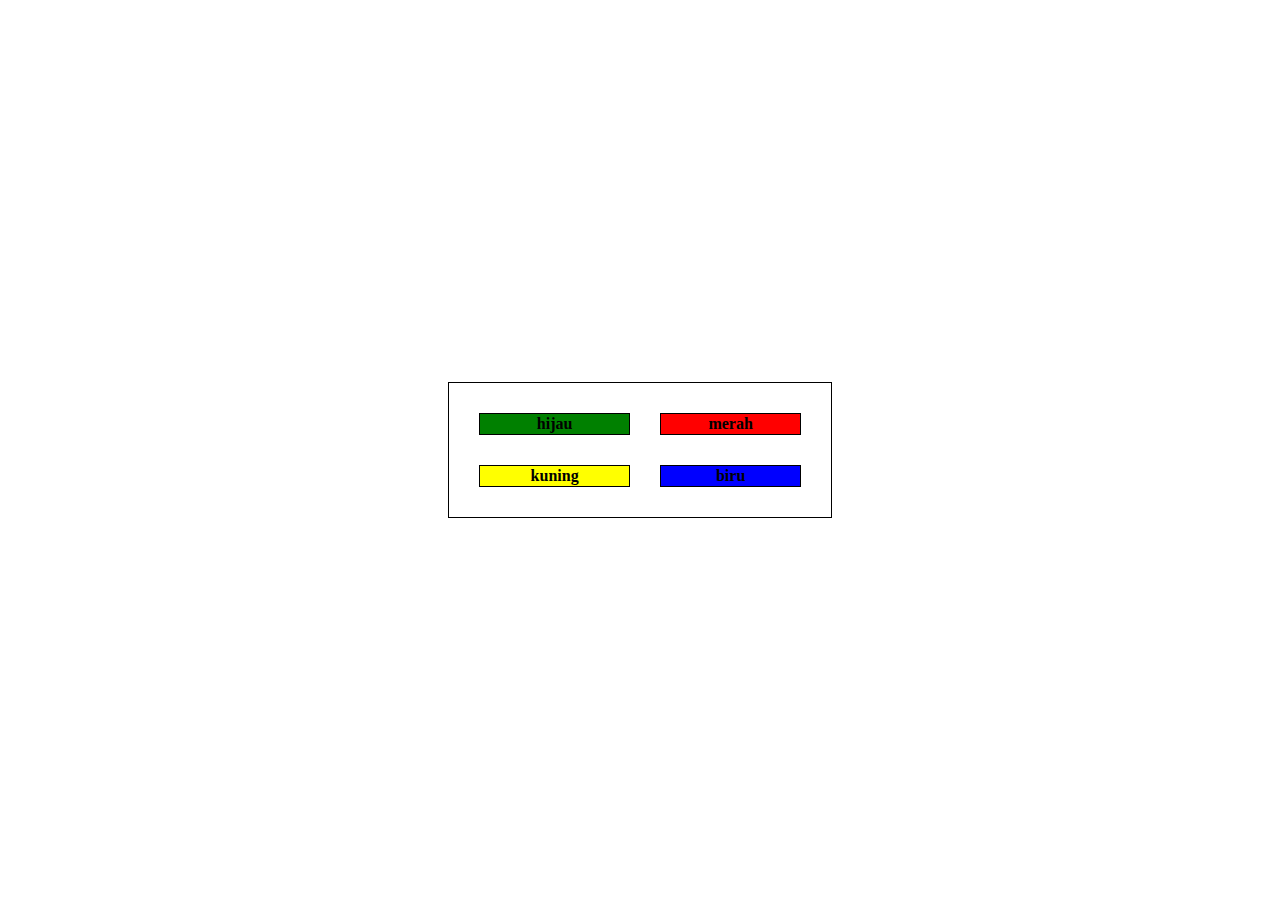
<file: bu rere/tugas satu/index.html>
<!DOCTYPE html>
<html lang="en">
<head>

    <meta charset="UTF-8">
    <meta name="viewport" content="width=device-width, initial-scale=1.0">
    <title>Penggunaan Colspan dan Rowspan di HTML</title>
    <style type="text/css">
        body {
            display: flex;
            justify-content: center;
            align-items: center;
            height: 100vh;
            margin: 0;
        }
        table, th, td{
            border: 1px solid black;
            border-collapse: separate;
            border-spacing: 30px;}
        table{width: 30%;}
        th, td{text-align: center;}
    </style>
</head>
<body>
<table>
    <tr>
        <th style="background-color:green"rowspan>hijau</th>
        <th style="background-color:red"rowspan>merah</th>
    </tr>
    <tr>
        <th style="background-color:yellow">kuning</th>
        <th style="background-color:blue">biru</th>
    </tr>
</table>
</body>
</html>
</file>
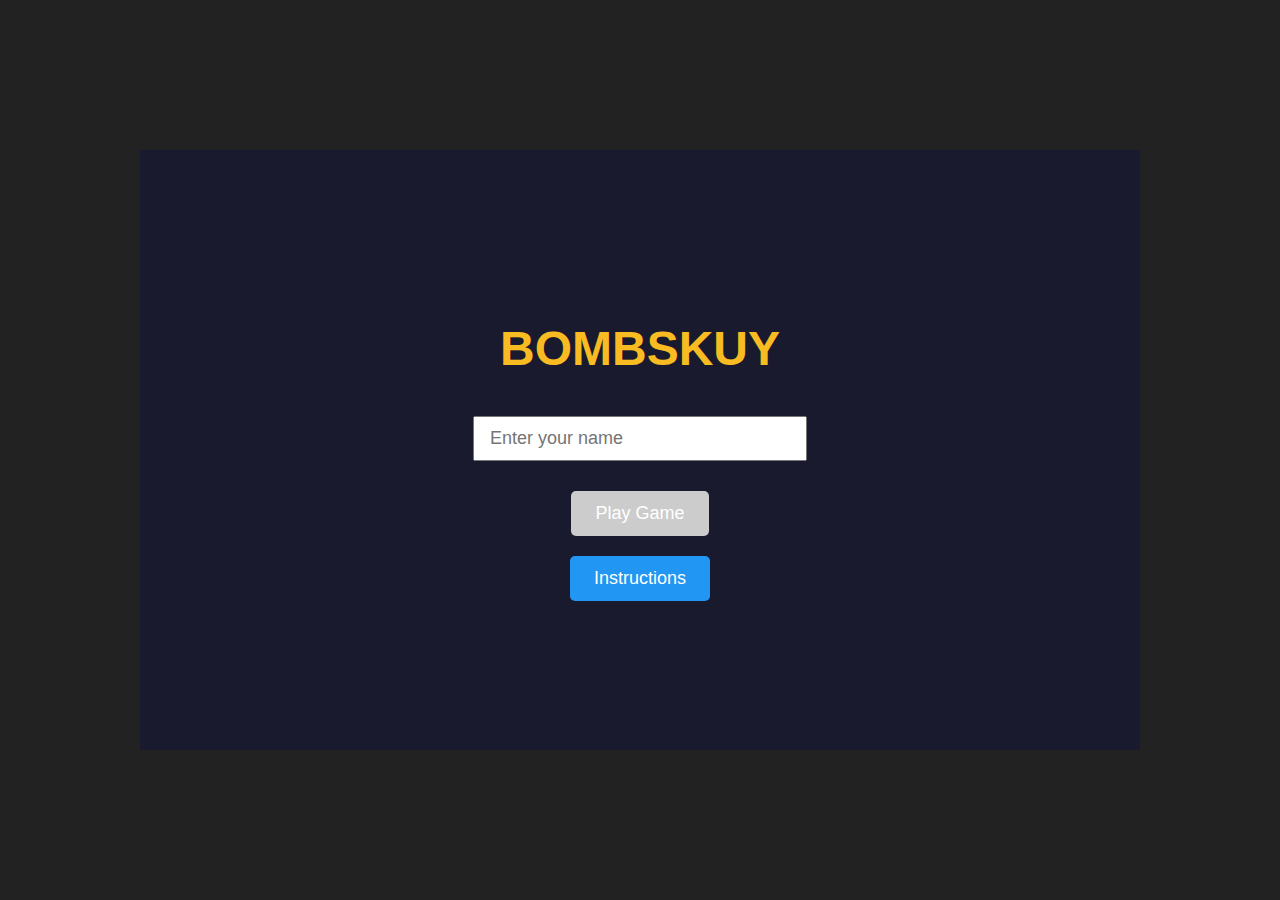
<file: LOCKED IN LKS/bombskuy/index.html>
<!DOCTYPE html>
<html lang="en">
<head>
    <meta charset="UTF-8">
    <meta name="viewport" content="width=device-width, initial-scale=1.0">
    <title>BOMBSKUY</title>
    <link rel="stylesheet" href="style.css">
</head>
<body>
    <div id="game-container">
        <!-- Layar Welcome -->
        <div id="welcome-screen" class="screen">
            <h1>BOMBSKUY</h1>
            <input type="text" id="username" placeholder="Enter your name">
            <button id="play-btn" disabled>Play Game</button>
            <button id="instruction-btn">Instructions</button>
        </div>

        <!-- Layar Pilih Level -->
        <div id="level-screen" class="screen hidden">
            <h2>Select Difficulty</h2>
            <div class="level-options">
                <button class="level-btn" data-level="easy">Easy</button>
                <button class="level-btn" data-level="medium">Medium</button>
                <button class="level-btn" data-level="hard">Hard</button>
            </div>
        </div>

        <!-- Layar Countdown -->
        <div id="countdown-screen" class="screen hidden">
            <div id="countdown">3</div>
        </div>

        <!-- Layar Game -->
        <div id="game-screen" class="screen hidden">
            <div class="game-info">
                <div>Player: <span id="player-name-display"></span></div>
                <div>Lives: <span id="lives">3</span></div>
                <div>Time: <span id="timer">0</span></div>
                <div>Walls Destroyed: <span id="walls-destroyed">0</span></div>
                <div>TNT Collected: <span id="tnt-collected">0</span></div>
                <div>Ice Cubes: <span id="ice-cubes">0</span></div>
            </div>
            <div id="game-board"></div>
        </div>

        <!-- Layar Game Over -->
        <div id="gameover-screen" class="screen hidden">
            <h2>Game Over</h2>
            <div>Player: <span id="gameover-name"></span></div>
            <div>Time: <span id="gameover-time"></span> seconds</div>
            <div>Score: <span id="gameover-score"></span></div>
            <button id="save-score-btn">Save Score</button>
            <button id="leaderboard-btn">Leaderboard</button>
        </div>

        <!-- Layar Leaderboard -->
        <div id="leaderboard-screen" class="screen hidden">
            <h2>Leaderboard</h2>
            <div id="leaderboard-container"></div>
            <button id="back-btn">Back</button>
        </div>

        <!-- Popup Instruksi -->
        <div id="instruction-popup" class="popup hidden">
            <div class="popup-content">
                <span class="close-btn">&times;</span>
                <h3>Game Instructions</h3>
                <p>1. Move your character with WASD or arrow keys</p>
                <p>2. Place bombs with SPACE key</p>
                <p>3. Avoid dogs and bomb explosions</p>
                <p>4. Collect items from destroyed walls</p>
                <p>5. TNT increases bomb range</p>
                <p>6. Ice cubes freeze you temporarily</p>
                <p>7. Broken hearts reduce your lives</p>
            </div>
        </div>

        <!-- Popup Pause -->
        <div id="pause-popup" class="popup hidden">
            <div class="popup-content">
                <h3>Game Paused</h3>
                <button id="continue-btn">Continue</button>
            </div>
        </div>
    </div>
    <script src="script.js"></script>
</body>
</html>
</file>
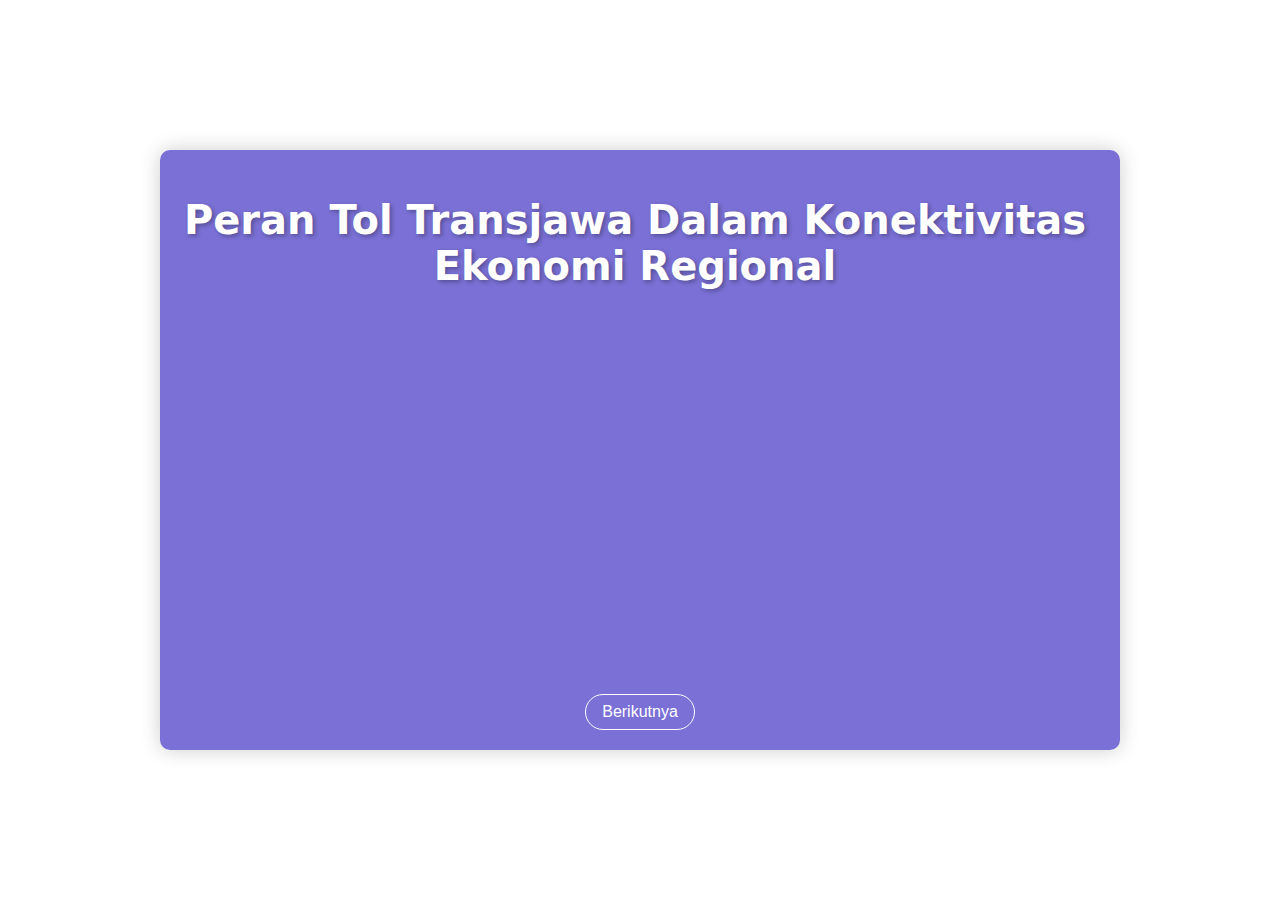
<file: pipads/pipads.html>
<!DOCTYPE html>
<html lang="en">
<head>
  <meta charset="UTF-8" />
  <meta name="viewport" content="width=device-width, initial-scale=1.0"/>
  <title>Peran Tol Transjawa Dalam Konektivitas Ekonomi Regional</title>
  <style>
    body {
      font-family: system-ui, sans-serif;
      background: linear-gradient(135deg, #ffffff);
      color: aliceblue;
      margin: 0;
      padding: 0;
      overflow: hidden;
      display: flex;
      justify-content: center;
      align-items: center;
      height: 100vh;
    }

    .container {
      position: relative;
      width: 80%;
      max-width: 960px;
      height: 80%;
      max-height: 600px;
      overflow: hidden;
      border-radius: 10px;
      box-shadow: 0 0 20px rgba(0, 0, 0, 0.2);
    }

    .slide {
      position: absolute;
      width: 100%;
      height: 100%;
      display: flex;
      flex-direction: column;
      background: #7a70d5;
      opacity: 0;
      transform: translateX(100%);
      transition: all 0.8s ease-in-out;
      padding: 20px;
      box-sizing: border-box;
    }

    .slide.active {
      opacity: 1;
      transform: translateX(0);
    }

    .slide.exit {
      opacity: 0;
      transform: translateX(-100%);
    }

    .slide-content {
      flex: 1;
      overflow-y: auto;
      padding-right: 10px;
    }

    h1, h2, p, ul, ol {
      opacity: 0;
      transform: translateY(30px);
      transition: transform 0.6s ease-in-out, opacity 0.6s ease-in-out;
      text-align: center;
    }

    .slide.active h1,
    .slide.active h2,
    .slide.active p,
    .slide.active ul,
    .slide.active ol {
      opacity: 1;
      transform: translateY(0);
    }

    h1 {
      font-size: 2.5rem;
      color: #ffffff;
      text-shadow: 2px 2px 4px rgba(0, 0, 0, 0.3);
    }

    h2 {
      font-size: 1.8rem;
      color: #ffffff;
      text-shadow: 1px 1px 2px rgba(0, 0, 0, 0.3);
      margin-bottom: 15px;
    }

    p, ul, ol {
      font-size: 1rem;
      line-height: 1.4;
      margin: 15px 0;
    }

    ul, ol {
      text-align: left;
      margin-left: 20px;
    }

    ul li, ol li {
      margin: 8px 0;
    }

    .navigation {
      position: relative;
      display: flex;
      justify-content: center;
      gap: 10px;
      margin-top: 10px;
    }

    .nav-button {
      padding: 8px 16px;
      color: #ffffff;
      border: 1px solid #ffffff;
      border-radius: 20px;
      text-decoration: none;
      font-size: 1rem;
      background: none;
      cursor: pointer;
      transition: all 0.3s ease;
    }

    .nav-button:hover {
      background: rgba(255, 255, 255, 0.2);
      box-shadow: 0 0 10px rgba(255, 255, 255, 0.5);
    }

    .slide img {
      max-width: 80%;
      max-height: 70%;
      object-fit: contain;
      margin-top: 20px;
    }
  </style>
</head>
<body>
  <div class="container">
    <div class="slide active" id="slide1">
      <div class="slide-content">
        <h1>Peran Tol Transjawa Dalam Konektivitas Ekonomi Regional</h1>
      </div>
      <div class="navigation">
        <button class="nav-button" onclick="nextSlide()">Berikutnya</button>
      </div>
    </div>

    <div class="slide" id="slide2">
      <div class="slide-content">
        <h2>Pengertian Konektivitas Antar Ruang</h2>
        <p>
          Konektivitas antarruang di Tol Trans Jawa adalah keterkaitan dan interaksi antar wilayah yang dipercepat dan ditingkatkan melalui jaringan jalan tol ini. Jalan tol mempermudah mobilitas orang dan barang, meningkatkan interaksi ekonomi dan sosial, serta mendukung pembangunan yang lebih merata di berbagai daerah.
        </p>
      </div>
      <div class="navigation">
        <button class="nav-button" onclick="prevSlide()">Sebelumnya</button>
        <button class="nav-button" onclick="nextSlide()">Berikutnya</button>
      </div>
    </div>

    <div class="slide" id="slide3">
      <div class="slide-content">
        <h2>Konektivitas dalam transportasi, migrasi, dan teknologi komunikasi terwujud melalui contoh-contoh nyata seperti:</h2>
        <ol>
          <li>
            Transportasi
            <p>Tol Trans-Jawa menghubungkan berbagai kota besar di Pulau Jawa, seperti Jakarta, Semarang, Surabaya, hingga Probolinggo. Dengan panjang lebih dari 1.000 km, tol ini mempercepat distribusi barang dan mobilitas manusia antar wilayah. Pengusaha dan pelaku bisnis merasakan manfaat besar dalam efisiensi waktu dan biaya perjalanan.</p>
          </li>
          <li>
            Migrasi
            <p>Infrastruktur ini mempermudah migrasi penduduk dari satu kota ke kota lain, baik untuk tujuan pekerjaan, pendidikan, maupun wisata. Tol Trans-Jawa juga mendukung urbanisasi dengan mempercepat akses ke kota-kota besar.</p>
          </li>
          <li>
            Teknologi Komunikasi
            <p>Sepanjang jalur tol, teknologi komunikasi seperti jaringan internet dan telekomunikasi diperkuat untuk mendukung navigasi, pembayaran elektronik, dan layanan darurat. Hal ini meningkatkan pengalaman pengguna dan mendukung konektivitas digital.</p>
          </li>
        </ol>
        <p>Tol Trans-Jawa tidak hanya menjadi jalur transportasi, tetapi juga mendorong pertumbuhan ekonomi dan integrasi sosial di Pulau Jawa.</p>
      </div>
      <div class="navigation">
        <button class="nav-button" onclick="prevSlide()">Sebelumnya</button>
        <button class="nav-button" onclick="nextSlide()">Berikutnya</button>
      </div>
    </div>

    <div class="slide" id="slide4">
      <div class="slide-content">
        <h2>Dampak Tol Trans Jawa terhadap Kehidupan Masyarakat</h2>
        <ol>
          <li>Ekonomi
            <ul>
              <li>Mempercepat distribusi barang antarwilayah.</li>
              <li>Menurunkan biaya logistik dan transportasi.</li>
              <li>Meningkatkan investasi di daerah yang dilalui tol.</li>
              <li>Mendorong pertumbuhan kawasan industri (misalnya Karawang, Gresik, Semarang).</li>
            </ul>
          </li>
          <li>Sosial
            <ul>
              <li>Mempermudah mobilitas kerja dan perjalanan masyarakat.</li>
              <li>Akses layanan pendidikan dan kesehatan jadi lebih mudah.</li>
              <li>Menumbuhkan kawasan pemukiman baru di sekitar pintu tol.</li>
            </ul>
          </li>
          <li>Budaya
            <ul>
              <li>Akses ke tempat wisata dan budaya lokal lebih cepat.</li>
              <li>Mempermudah promosi budaya daerah (kuliner, kerajinan, festival).</li>
              <li>Mendorong pertukaran budaya antar daerah.</li>
            </ul>
          </li>
        </ol>
      </div>
      <div class="navigation">
        <button class="nav-button" onclick="prevSlide()">Sebelumnya</button>
        <button class="nav-button" onclick="nextSlide()">Berikutnya</button>
      </div>
    </div>

    <div class="slide" id="slide5">
        <h2>Visualisasi Data di Tab Sebelah :D</h2>
        <div class="navigation">
          <button class="nav-button" onclick="prevSlide()">Sebelumnya</button>
          <button class="nav-button" onclick="nextSlide()">Berikutnya</button>
        </div>
      </div>
      

    <div class="slide" id="slide6">
      <div class="slide-content">
        <h2>Sumber Data</h2>
        <ul>
          <li>Wikipedia.com</li>
          <li>Kompas.id</li>
          <li>Timenews.co.id</li>
          <li>Chatgpt</li>
        </ul>
      </div>
      <div class="navigation">
        <button class="nav-button" onclick="prevSlide()">Sebelumnya</button>
        <button class="nav-button" onclick="nextSlide()">Berikutnya</button>
      </div>
    </div>

    <div class="slide" id="slide7">
      <div class="slide-content">
        <h2>Sekian Terimakasih :D</h2>
      </div>
      <div class="navigation">
        <button class="nav-button" onclick="prevSlide()">Sebelumnya</button>
      </div>
    </div>
  </div>

  <script>
    let currentSlide = 0;
    const slides = document.querySelectorAll('.slide');

    function showSlide(index) {
      slides.forEach((slide, i) => {
        slide.classList.remove('active', 'exit');
        if (i === index) {
          slide.classList.add('active');
        } else if (i < index) {
          slide.classList.add('exit');
        }
      });
    }

    function nextSlide() {
      if (currentSlide < slides.length - 1) {
        slides[currentSlide].classList.add('exit');
        currentSlide++;
        showSlide(currentSlide);
      }
    }

    function prevSlide() {
      if (currentSlide > 0) {
        slides[currentSlide].classList.remove('active');
        slides[currentSlide].classList.add('exit');
        currentSlide--;
        showSlide(currentSlide);
      }
    }

    showSlide(currentSlide);

    document.addEventListener('keydown', function(event) {
      if (event.key === 'ArrowRight') nextSlide();
      else if (event.key === 'ArrowLeft') prevSlide();
    });
  </script>
</body>
</html>
</file>
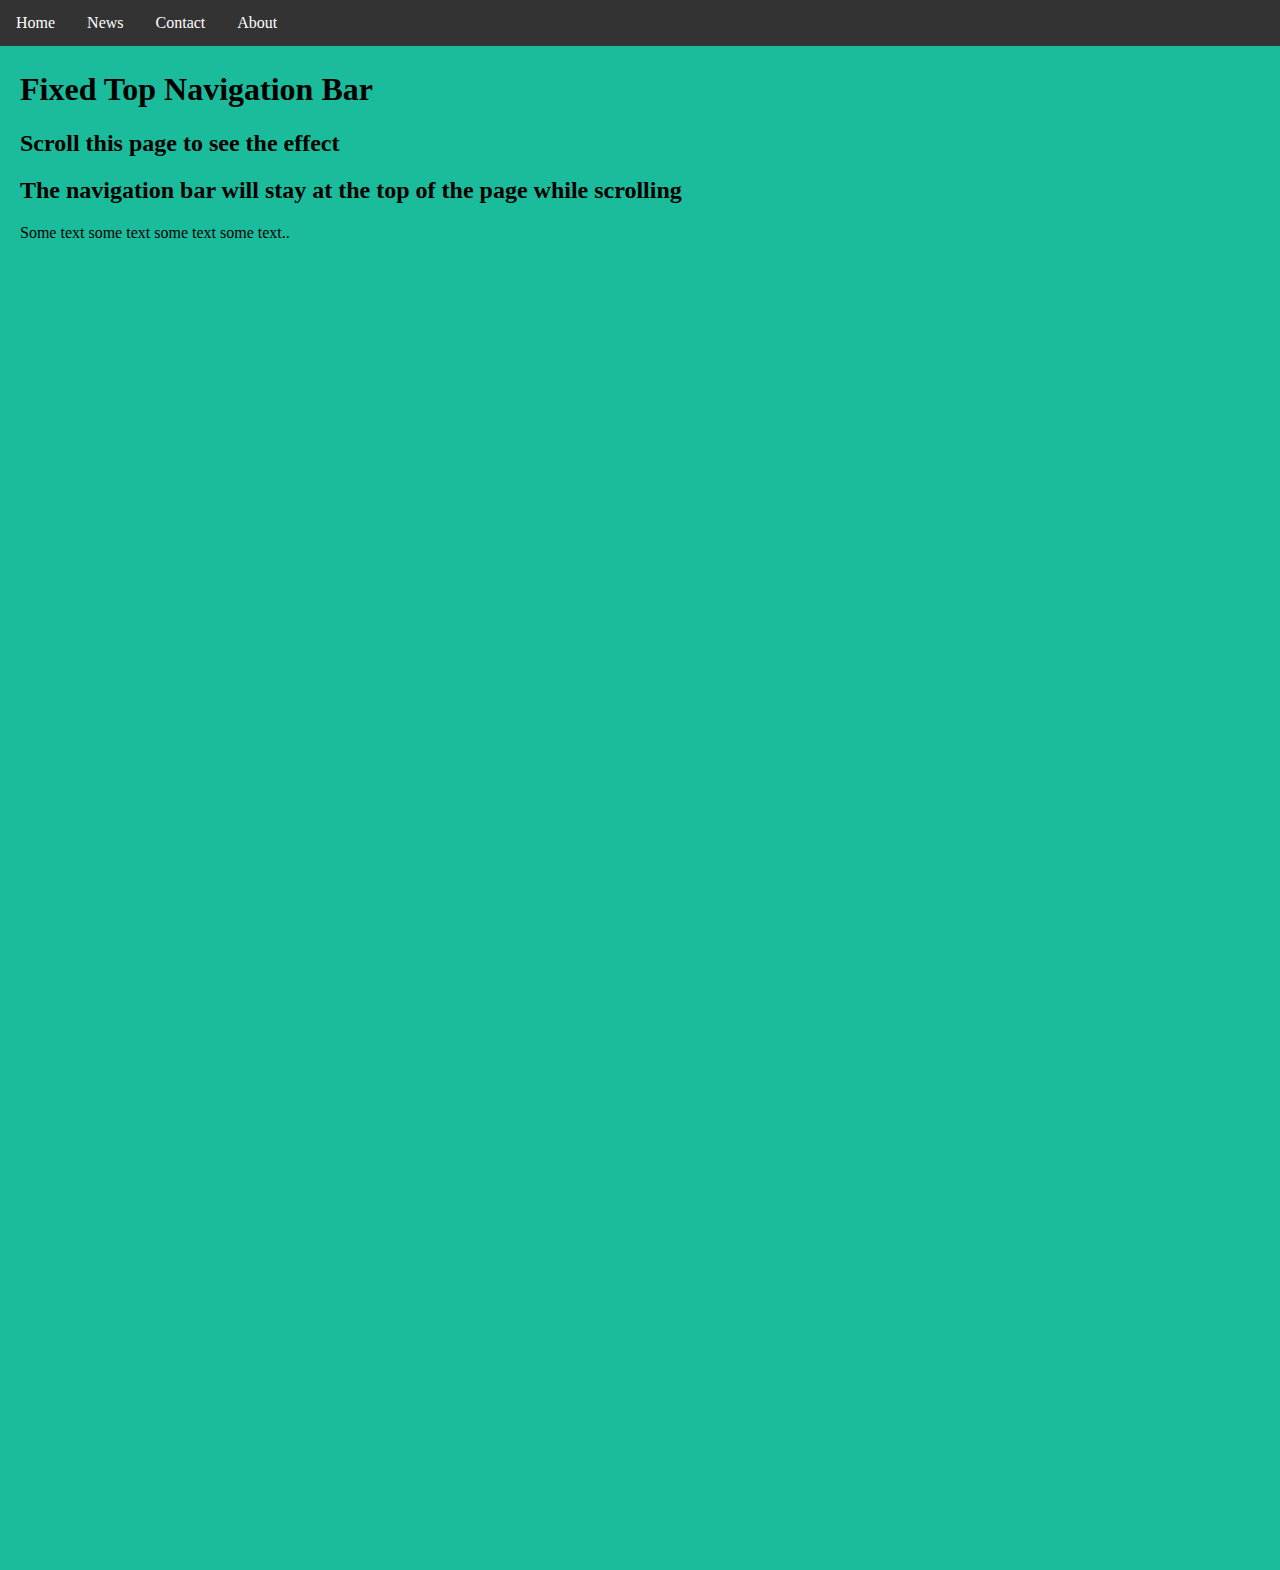
<file: bu rere/tugas_3/horizontal_menu.html>
<html>
<head>
    <style>
        body {
            margin: 0;
        }
        ul {
            list-style-type: none;
            margin: 0;
            padding: 0;
            overflow: hidden;
            background-color: #333;
            position: fixed;
            top: 0;
            width: 100%;
        }
        li {
            float: left;
        }
        li a {
            display: block;
            color: white;
            text-align: center;
            padding: 14px 16px;
            text-decoration: none;
        }
    </style>
</head>
<body>
    <ul>
        <li><a class="active" href="#home">Home</a></li>
        <li><a href="#news">News</a></li>
        <li><a href="#contact">Contact</a></li>
        <li><a href="#about">About</a></li>
    </ul>

    <div style="padding:20px;margin-top:30px;background-color:#1abc9c;height:1500px;">
        <h1>Fixed Top Navigation Bar</h1>
        <h2>Scroll this page to see the effect</h2>
        <h2>The navigation bar will stay at the top of the page while scrolling</h2>
        <p>Some text some text some text some text..</p>
    </div>
</body>
</html>
</file>
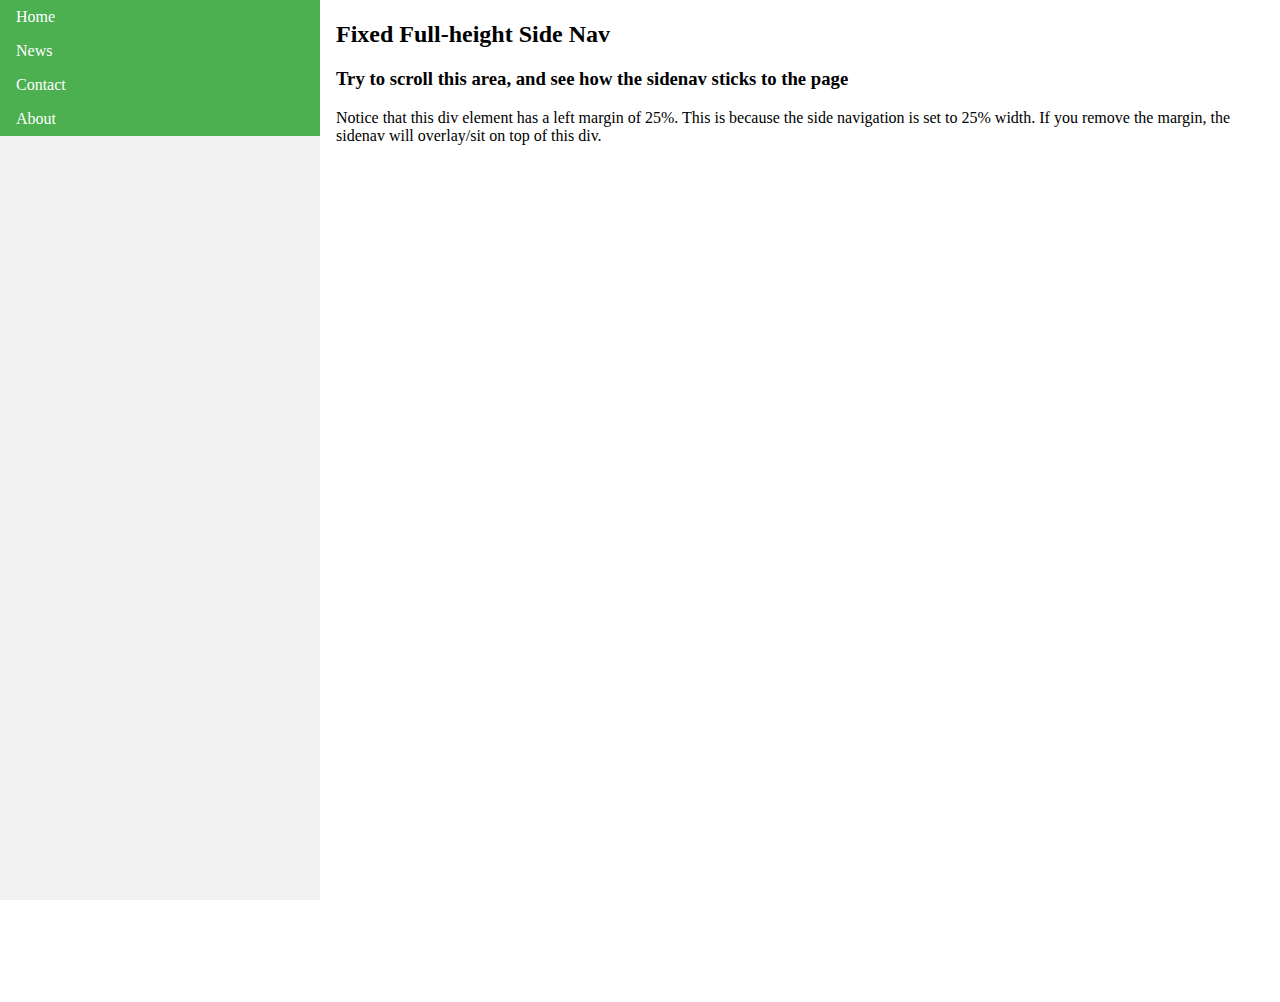
<file: bu rere/tugas_3/responsive_menu.html>
<html>
<head>
    <style>
        body {
            margin: 0;
        }
        ul {
            list-style-type: none;
            margin: 0;
            padding: 0;
            width: 25%;
            background-color: #f1f1f1;
            position: fixed;
            height: 100%;
            overflow: auto;
        }
        li a {
            display: block;
            color: #000;
            padding: 8px 16px;
            text-decoration: none;
            background-color: #4CAF50;
            color: white;
        }
        li a:hover:not(.active) {
            background-color: #555;
            color: white;
        }
        
        /* Media Query untuk Responsive Design */
        @media screen and (max-width: 768px) {
            ul {
                width: 100%;
                height: auto;
                position: relative;
            }
            li a {
                text-align: center;
                float: none;
            }
            div {
                margin-left: 0;
            }
        }
    </style>
</head>
<body>
    <ul>
        <li><a class="active" href="#home">Home</a></li>
        <li><a href="#news">News</a></li>
        <li><a href="#contact">Contact</a></li>
        <li><a href="#about">About</a></li>
    </ul>

    <div style="margin-left:25%;padding:1px 16px;height:1000px;">
        <h2>Fixed Full-height Side Nav</h2>
        <h3>Try to scroll this area, and see how the sidenav sticks to the page</h3>
        <p>Notice that this div element has a left margin of 25%. This is because the side navigation is set to 25% width. If you remove the margin, the sidenav will overlay/sit on top of this div.</p>
    </div>
</body>
</html>
</file>
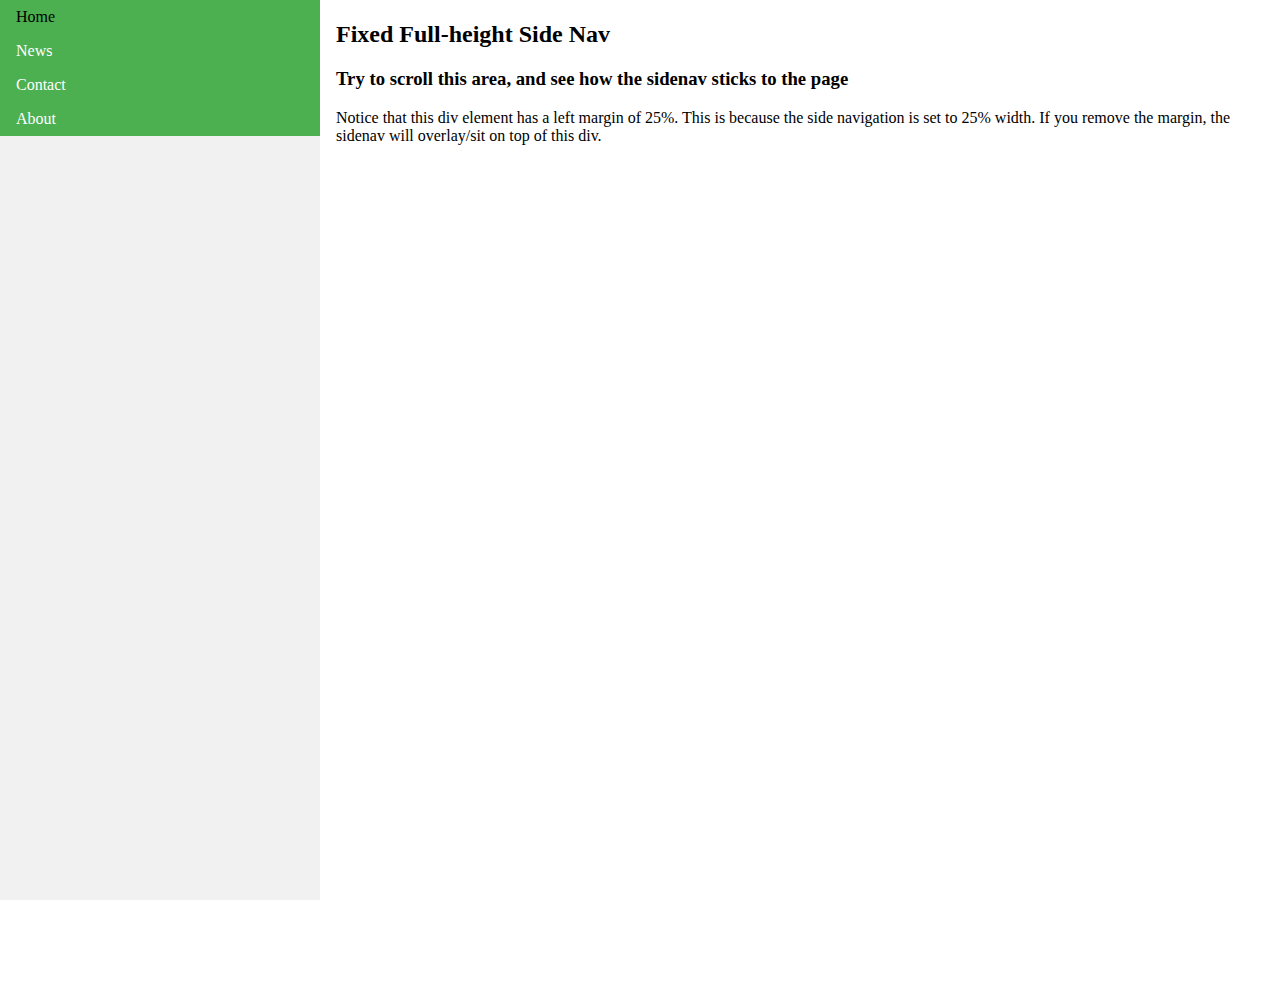
<file: bu rere/tugas_3/vertical_menu.html>
<html>
<head>
    <style>
        body {
            margin: 0;
        }
        ul {
            list-style-type: none;
            margin: 0;
            padding: 0;
            width: 25%;
            background-color: #f1f1f1;
            position: fixed;
            height: 100%;
            overflow: auto;
        }
        li a.active {
            display: block;
            color: #000;
            padding: 8px 16px;
            text-decoration: none;
        }
        li a {
            display: block;
            color: #000;
            padding: 8px 16px;
            text-decoration: none;
            background-color: #4CAF50;
            color: white;
        }
        li a:hover:not(.active) {
            background-color: #555;
            color: white;
        }
    </style>
</head>
<body>
    <ul>
        <li><a class="active" href="#home">Home</a></li>
        <li><a href="#news">News</a></li>
        <li><a href="#contact">Contact</a></li>
        <li><a href="#about">About</a></li>
    </ul>

    <div style="margin-left:25%;padding:1px 16px;height:1000px;">
        <h2>Fixed Full-height Side Nav</h2>
        <h3>Try to scroll this area, and see how the sidenav sticks to the page</h3>
        <p>Notice that this div element has a left margin of 25%. This is because the side navigation is set to 25% width. If you remove the margin, the sidenav will overlay/sit on top of this div.</p>
    </div>
</body>
</html>
</file>
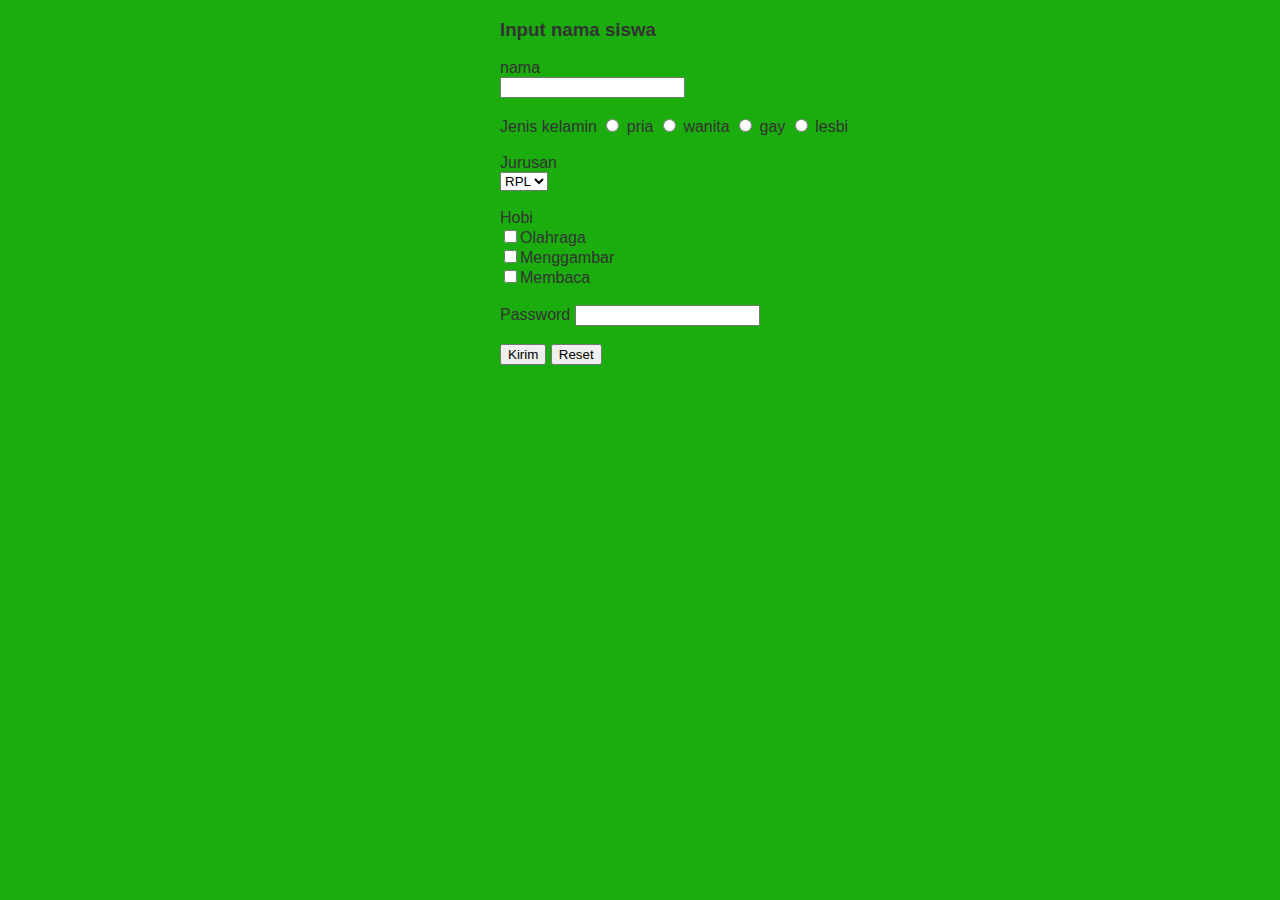
<file: fun thingy/html + js/bimaelek.html>
<!DOCTYPE html>
<html lang="en">
<head>
    <meta charset="UTF-8">
    <meta name="viewport" content="width=>, initial-scale=1.0">
    <title>Document</title>
</head>
<body>

<link rel="stylesheet" href="bimaelekstyle.css">

    <!-- Inline CSS -->
    <h3>Input nama siswa</h3>
    <form action="">
        <div>
            <label for="" >nama</label><br>
            <input type="text" name="nama" required>
        </div>
        <br>
        <div>
            <label for="">Jenis kelamin </label>
            <input type="radio" name="gender" value="pria"> pria 
            <input type="radio" name="gender" value="wanita"> wanita
            <input type="radio" name="gender" value="gay"> gay
            <input type="radio" name="gender" value="lesbi"> lesbi
        </div>
        <br>
        <div>
            <label for="">Jurusan </label><br>
            <select name="jurusan" required>
                <option value="rpl">RPL</option>
                <option value="tkj">TKJ</option>
                <option value="mt">MT</option>
            </select>
        </div>
        <br>
        <div>
            <label for="">Hobi</label> <br>
            <input type="checkbox" name="hobi" value="olahraga">Olahraga <br>
            <input type="checkbox" name="hobi" value="menggambar">Menggambar <br>
            <input type="checkbox" name="hobi" value="membaca">Membaca <br>
        </div>
        <br>
        <div>
            <label for="">Password</label>
            <input type="password" name="password" required>
        </div>
        <br>
        <div>
            <button type="submit" name="submit">Kirim</button>
            <button type="reset" value="reset">Reset</button>
        </div>
    </form>
</body>
</html>
</file>
<file: LOCKED IN LKS/bombskuy/style.css>
body {
    margin: 0;
    padding: 0;
    display: flex;
    justify-content: center;
    align-items: center;
    height: 100vh;
    background-color: #222;
    font-family: Arial, sans-serif;
}

#game-container {
    width: 1000px;
    height: 600px;
    position: relative;
    overflow: hidden;
    background-color: #333;
}

.screen {
    width: 100%;
    height: 100%;
    display: flex;
    flex-direction: column;
    justify-content: center;
    align-items: center;
    color: white;
}

.hidden {
    display: none !important;
}

#welcome-screen {
    background-color: #1a1a2e;
}

#welcome-screen h1 {
    font-size: 48px;
    margin-bottom: 40px;
    color: #f8bb22;
}

#username {
    padding: 10px 15px;
    font-size: 18px;
    margin-bottom: 20px;
    width: 300px;
}

#play-btn, #instruction-btn, .level-btn {
    padding: 12px 24px;
    margin: 10px;
    font-size: 18px;
    background-color: #4CAF50;
    color: white;
    border: none;
    border-radius: 5px;
    cursor: pointer;
}

#play-btn:disabled {
    background-color: #cccccc;
    cursor: not-allowed;
}

#instruction-btn {
    background-color: #2196F3;
}

.level-options {
    display: flex;
    gap: 20px;
}

.level-btn {
    min-width: 100px;
}

.level-btn[data-level="easy"] {
    background-color: #4CAF50;
}

.level-btn[data-level="medium"] {
    background-color: #FFC107;
}

.level-btn[data-level="hard"] {
    background-color: #F44336;
}

#countdown-screen {
    background-color: rgba(0, 0, 0, 0.8);
}

#countdown {
    font-size: 120px;
    font-weight: bold;
    color: #f8bb22;
}

#game-screen {
    position: relative;
    background-color: #2c3e50;
}

.game-info {
    position: absolute;
    top: 10px;
    left: 10px;
    background-color: rgba(0, 0, 0, 0.5);
    padding: 10px;
    border-radius: 5px;
    font-size: 14px;
}

#game-board {
    width: 800px;
    height: 500px;
    margin: 50px auto;
    position: relative;
    background-color: #34495e;
    display: grid;
    grid-template-columns: repeat(15, 1fr);
    grid-template-rows: repeat(10, 1fr);
}

.cell {
    border: 1px solid rgba(255, 255, 255, 0.05);
    position: relative;
}

.stone-wall {
    background-color: #7f8c8d;
    background-image: url('d:\Lks\Soal LKS Web Technologies Tingkat Prov 2025\MODULE_CLIENT_MEDIA\Images\background.jpg');
    background-size: cover;
}

.brick-wall {
    background-color: #d35400;
    background-image: url('d:\Lks\Soal LKS Web Technologies Tingkat Prov 2025\MODULE_CLIENT_MEDIA\Images\wall.png');
    background-size: cover;
}

.player {
    background-image: url('d:\Lks\Soal LKS Web Technologies Tingkat Prov 2025\MODULE_CLIENT_MEDIA\Images\char_down.png');
    background-size: contain;
    background-repeat: no-repeat;
    background-position: center;
    z-index: 10;
}

.dog {
    background-image: url('d:\Lks\Soal LKS Web Technologies Tingkat Prov 2025\MODULE_CLIENT_MEDIA\Images\dog_down.png');
    background-size: contain;
    background-repeat: no-repeat;
    background-position: center;
    z-index: 5;
}

.bomb {
    background-image: url('d:\Lks\Soal LKS Web Technologies Tingkat Prov 2025\MODULE_CLIENT_MEDIA\Images\bomb.png');
    background-size: contain;
    background-repeat: no-repeat;
    background-position: center;
    z-index: 2;
}

.explosion {
    background-color: #f39c12;
    opacity: 0.7;
    z-index: 1;
    animation: explode 0.5s;
}

@keyframes explode {
    0% { transform: scale(0.5); opacity: 0; }
    100% { transform: scale(1); opacity: 0.7; }
}

.item {
    background-size: contain;
    background-repeat: no-repeat;
    background-position: center;
    z-index: 3;
}

.heart-item {
    background-image: url('d:\Lks\Soal LKS Web Technologies Tingkat Prov 2025\MODULE_CLIENT_MEDIA\Images\heart.png');
}

.tnt-item {
    background-image: url('d:\Lks\Soal LKS Web Technologies Tingkat Prov 2025\MODULE_CLIENT_MEDIA\Images\tnt.png');
}

.ice-item {
    background-image: url('d:\Lks\Soal LKS Web Technologies Tingkat Prov 2025\MODULE_CLIENT_MEDIA\Images\ice.png');
}

.popup {
    position: fixed;
    top: 0;
    left: 0;
    width: 100%;
    height: 100%;
    background-color: rgba(0, 0, 0, 0.7);
    display: flex;
    justify-content: center;
    align-items: center;
    z-index: 100;
}

.popup-content {
    background-color: #2c3e50;
    padding: 30px;
    border-radius: 10px;
    max-width: 500px;
    width: 80%;
    position: relative;
}

.close-btn {
    position: absolute;
    top: 10px;
    right: 15px;
    font-size: 24px;
    cursor: pointer;
}

#gameover-screen, #leaderboard-screen {
    background-color: #1a1a2e;
}

#leaderboard-container {
    width: 80%;
    max-height: 400px;
    overflow-y: auto;
    margin: 20px 0;
    background-color: rgba(0, 0, 0, 0.3);
    padding: 15px;
    border-radius: 5px;
}

.leaderboard-item {
    display: flex;
    justify-content: space-between;
    padding: 8px 0;
    border-bottom: 1px solid #444;
}

.leaderboard-header {
    font-weight: bold;
    border-bottom: 2px solid #f8bb22;
    margin-bottom: 10px;
}
</file>
<file: fun thingy/html + js/bimaelekstyle.css>
body{
    background-color: #1aad0d;
    font-family: Arial, sans-serif;
    color: #333;
    margin-left: 500px;
}
</file>
